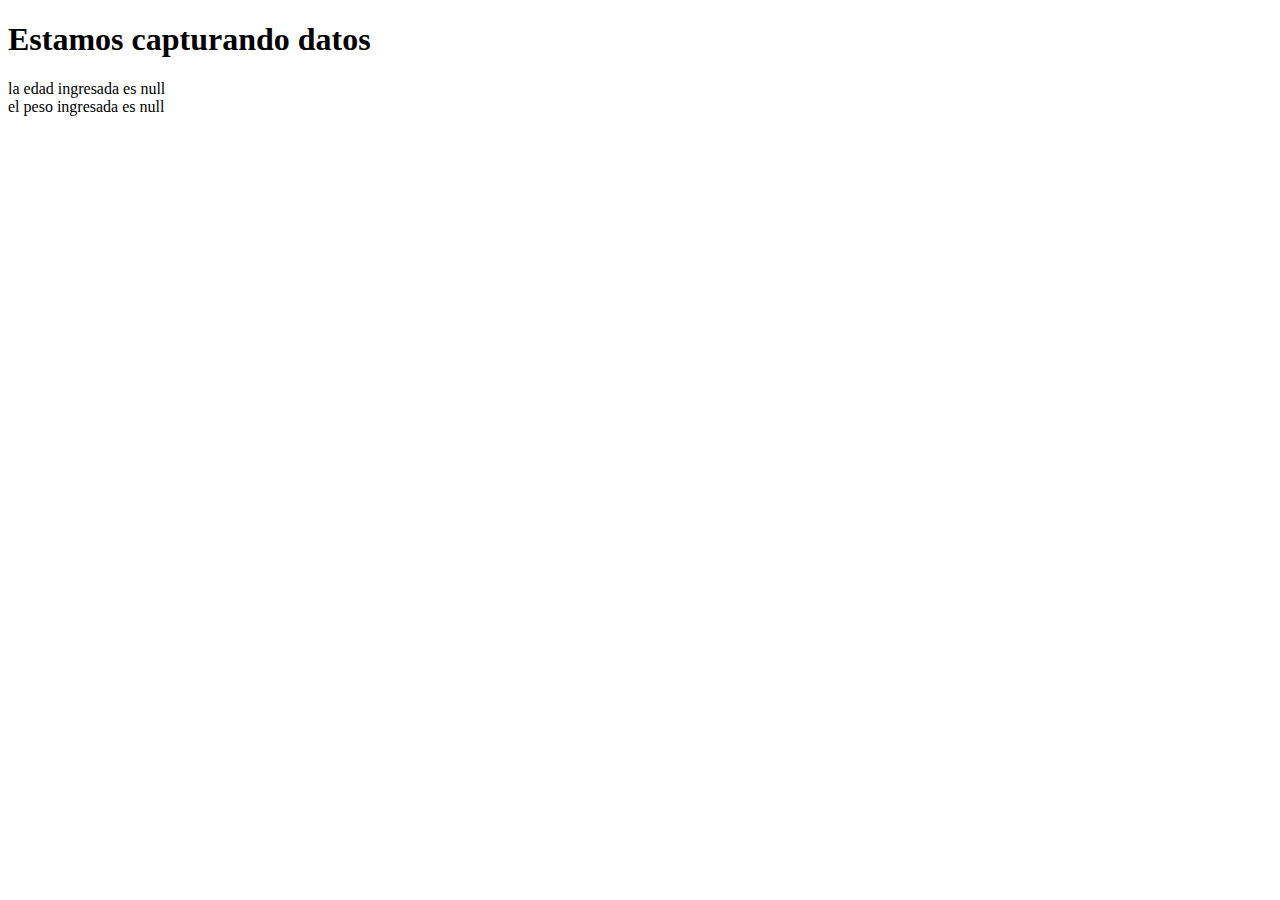
<file: ejemplo1.html>
<!DOCTYPE html>
<html lang="en">
<head>
    <meta charset="UTF-8">
    <meta name="viewport" content="width=device-width, initial-scale=1.0">
    <title>J</title>
</head>
<body>
    <h1>Estamos capturando datos</h1>
    <script src="./ejemplo1.js"></script>
</body>
</html>
</file>
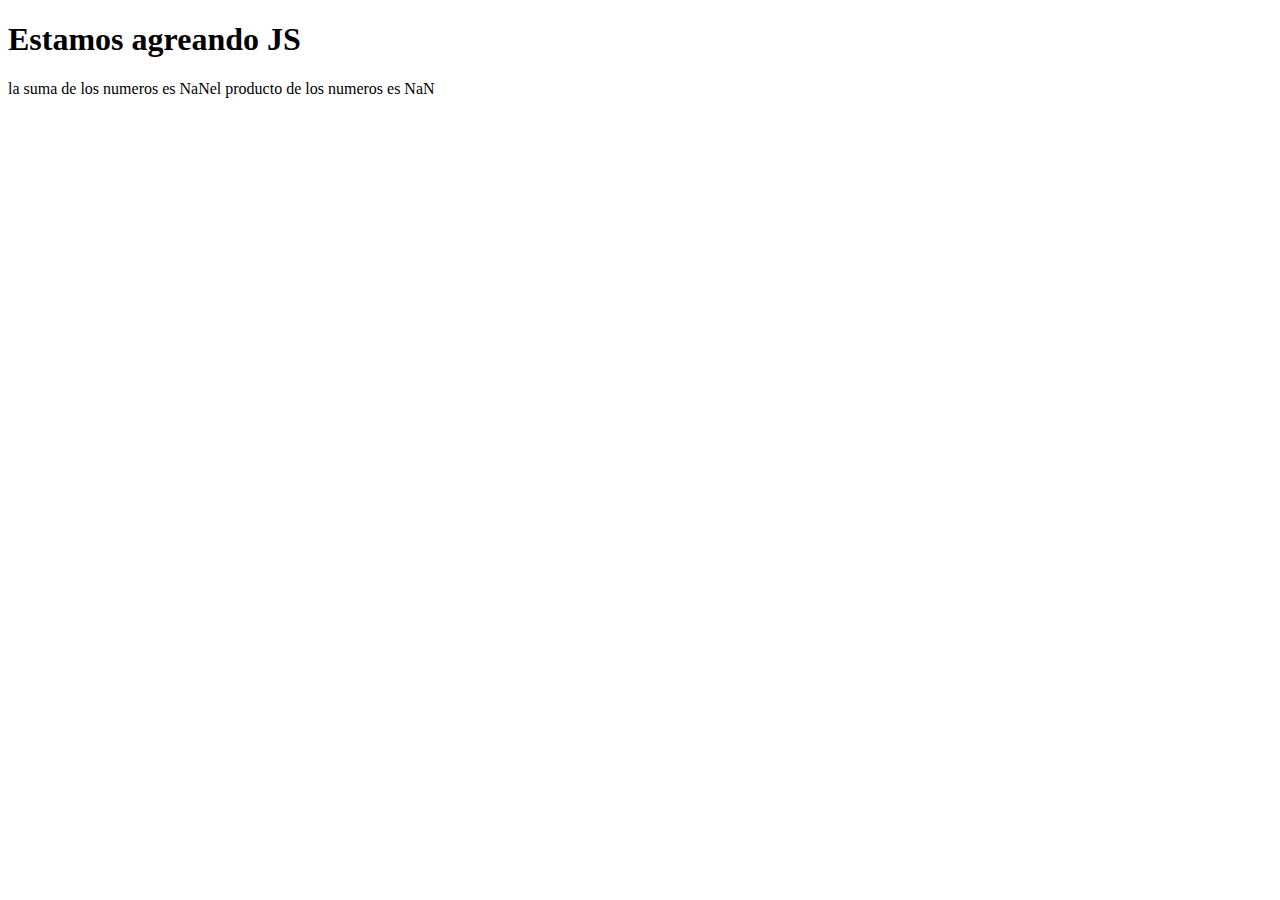
<file: ejemplo2.html>
<!DOCTYPE html>
<html lang="en">
<head>
    <meta charset="UTF-8">
    <meta name="viewport" content="width=device-width, initial-scale=1.0">
    <title>Operacion con variables</title>
</head>
<body>
<h1>Estamos agreando JS</h1>
    <script src="./ejemplo2.js">
    </script>
</body>
</html>
</file>
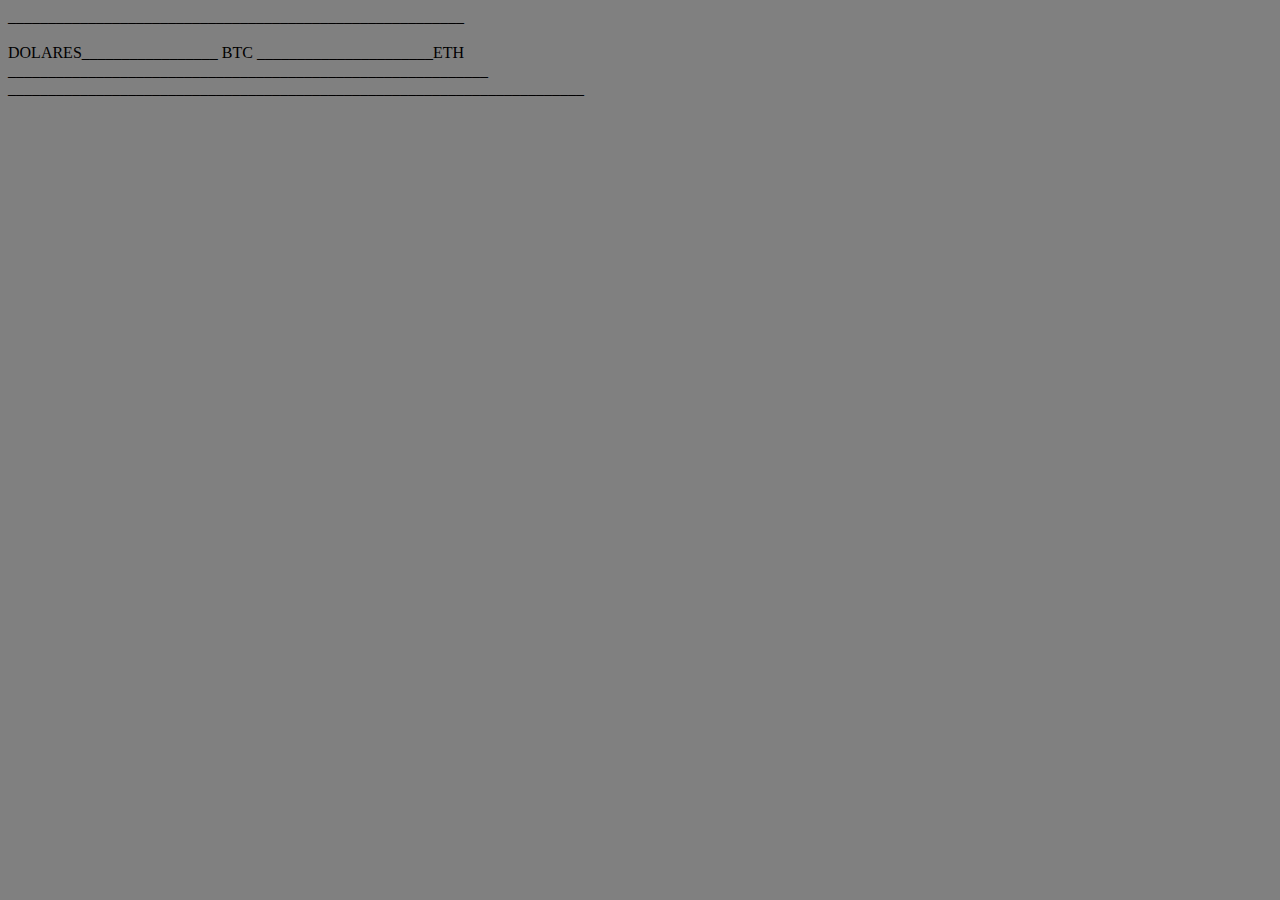
<file: EjemploPropu.html>
<!DOCTYPE html>
<html lang="en">
<head>
    <meta charset="UTF-8">
    <meta name="viewport" content="width=device-width, initial-scale=1.0">
    <title>Ejemplo Propuesto</title>
</head>
<body style="background-color: grey;">
   <script src="ejemplopro.js"></script> 
</body>
</html>
</file>
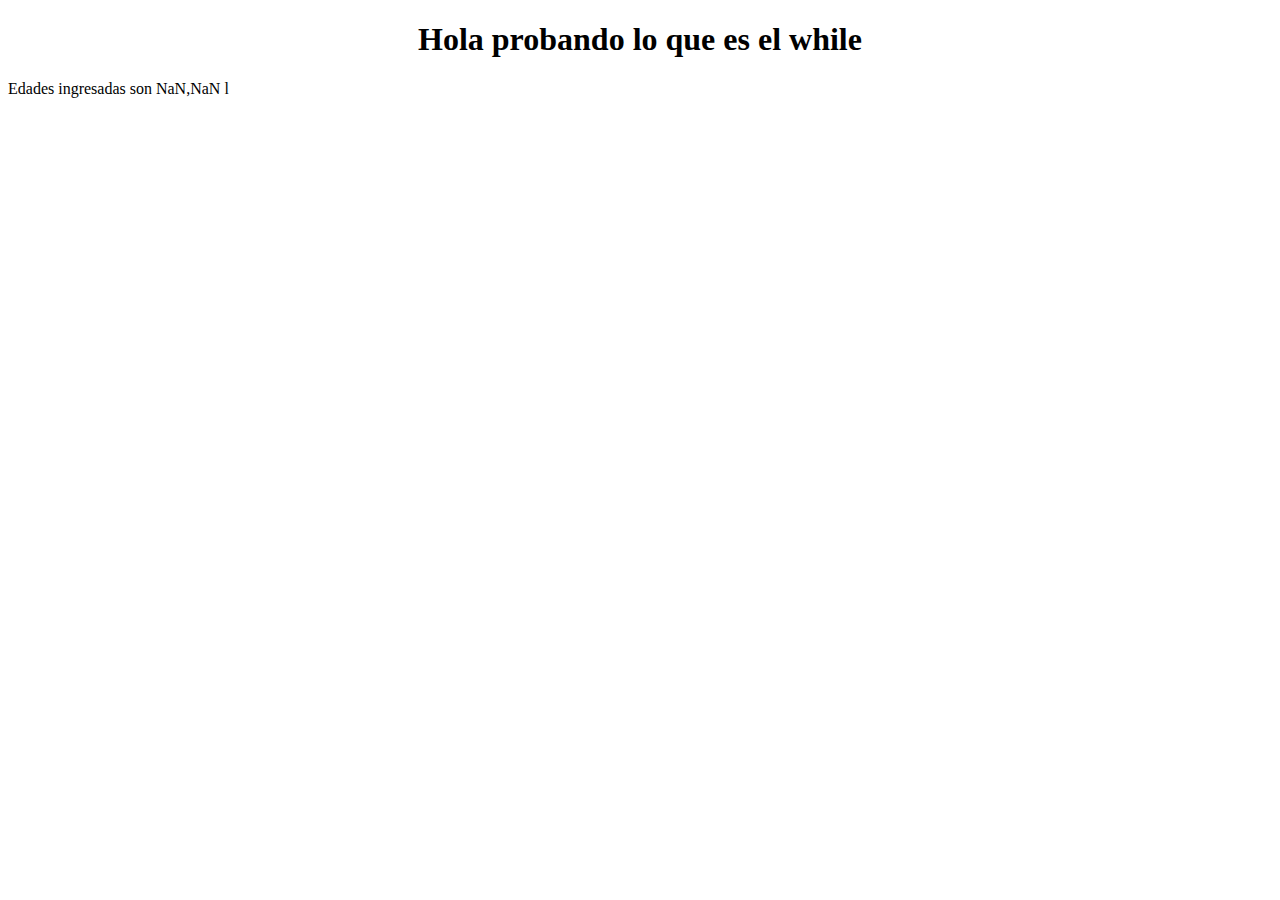
<file: ejercicio joel.html>
<!DOCTYPE html>
<html lang="en">
<head>
    <meta charset="UTF-8">
    <meta name="viewport" content="width=device-width, initial-scale=1.0">
    <title>Document</title>
</head>
<body>
    <h1><center>Hola probando lo que es el while</center></h1>
    <script>
        //pediremos que el usuario ingrese su edad, si es menor a 18 años, saldra un mensaje diciendo espera a crecer niño
        edad= new Array(2)//aqui guardaremos 3 edades
        x=0; //es el indice
        while(x<2)
    {
        edad[x]=parseFloat(prompt("Bienvenido a mamitas puebla\n Para entrar debes dime  tu edad")) //el usuario ingresa su edad
        if(edad[x]<18)
    {
        alert("Debes ser mayor de edad")
        continue;
    }
        x++; //incremento en 1, de 0 hasta llegar a 2
    }

    document.write("Edades ingresadas son "+edad) //aqui saldran las 3 edades ingresadas

    </script>
</body>
</html>l
</file>
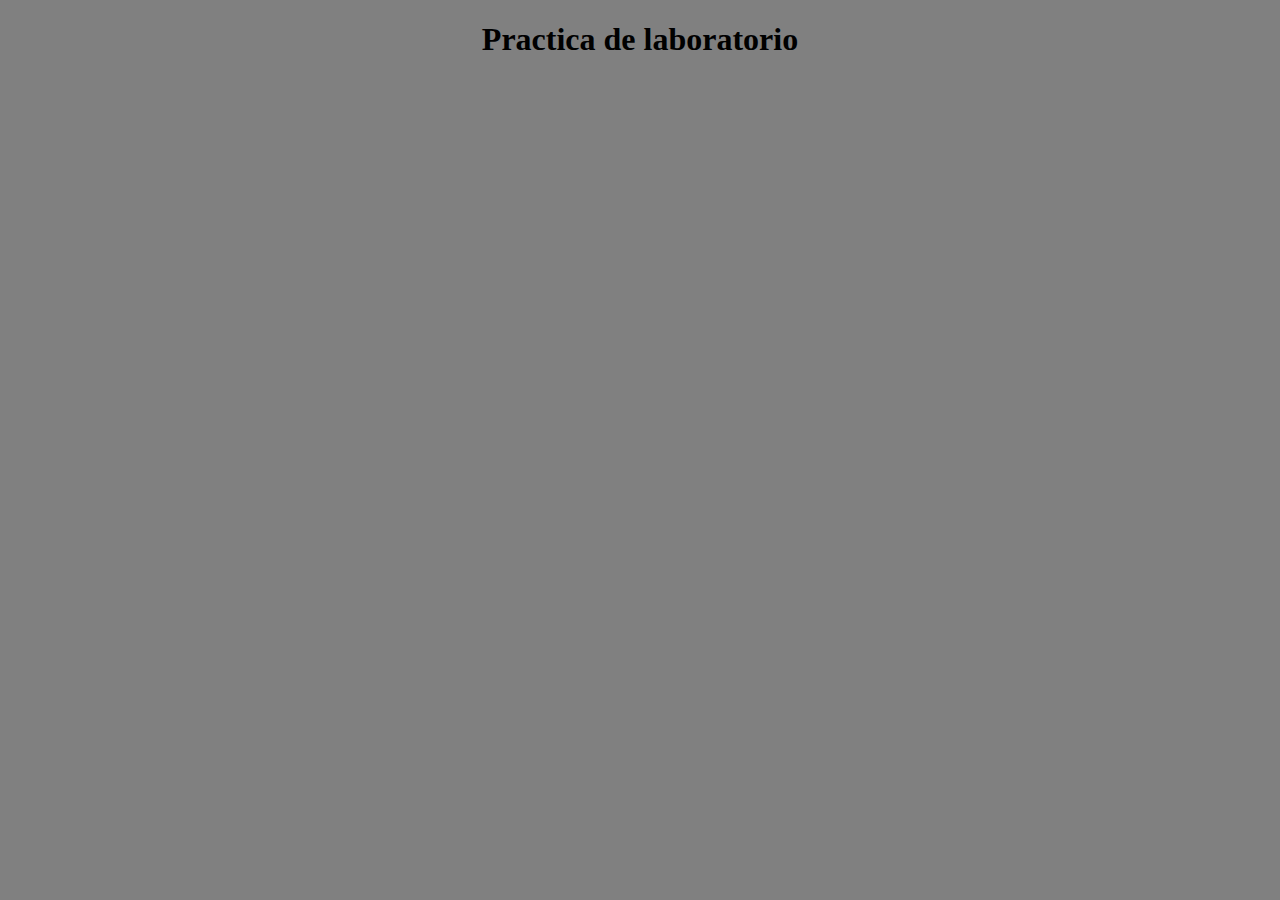
<file: Ejercicioive.html>
<!DOCTYPE html>
<html lang="en">
<head>
    <meta charset="UTF-8">
    <meta name="viewport" content="width=device-width, initial-scale=1.0">
    <title>Ejercicio2</title>
</head>
<body style="background-color: grey;;">
    <h1><center>Practica de laboratorio</center></h1>
    <script src="encuesta.js"></script>
</body>
</html>
</file>
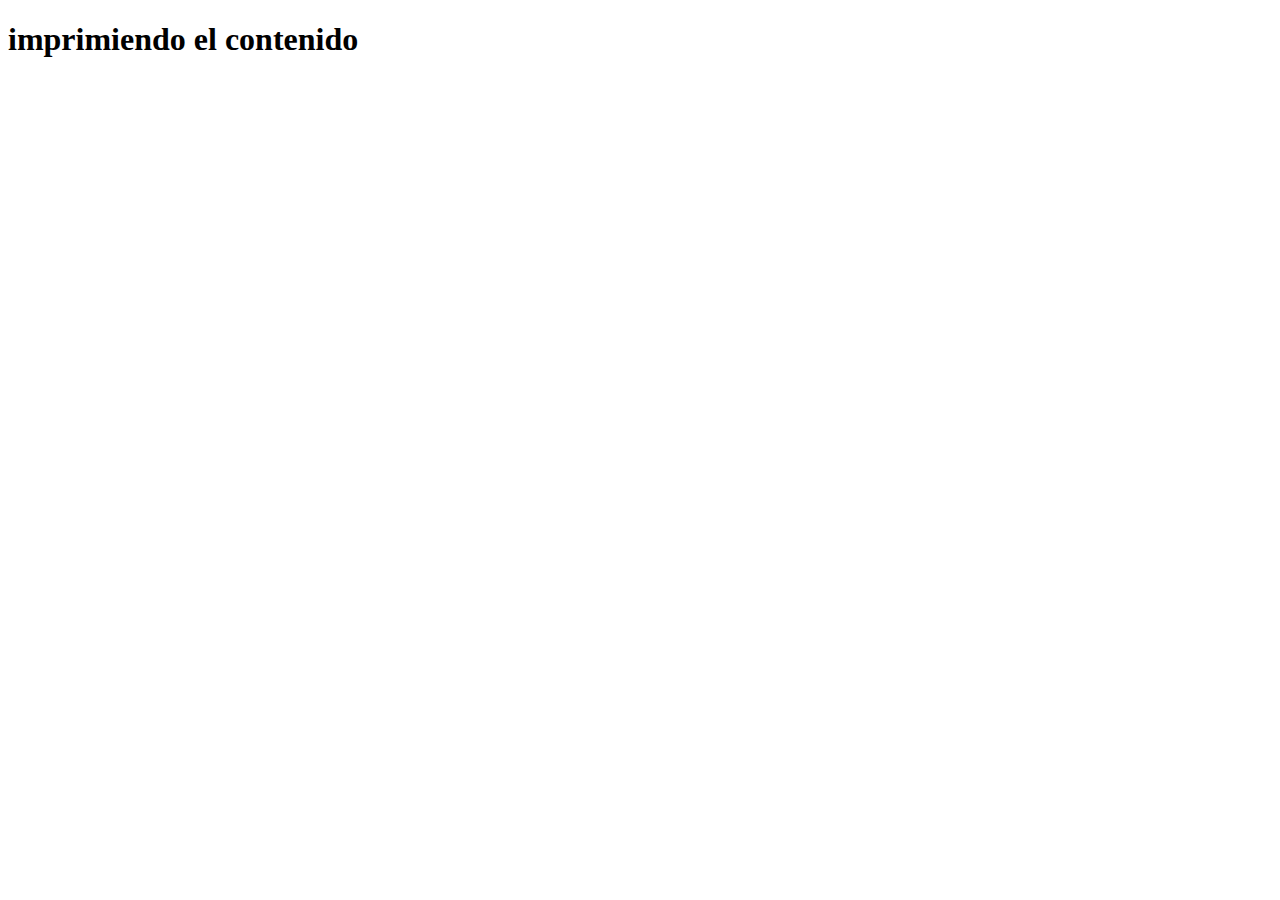
<file: forcito.html>
<!DOCTYPE html>
<html lang="en">
<head>
    <meta charset="UTF-8">
    <meta name="viewport" content="width=device-width, initial-scale=1.0">
    <title>Estructura repetitiva</title>
</head>
<body>
    <h1>imprimiendo  el contenido</h1>
    <script>
        var opcion;
    opcion=parseInt(prompt("                                          MENU DE OPCIONES   \n 1 PARA IMPRIMIR EL ARREGLO \n 2 PARA IMPRIMIR LA EDADD PROMEDIO \n 3 PARA IMPRIMIR EL CONTEO"));
    while(opcion<1 || opcion>3)
    {
        opcion=prompt("Ingrese correctamente   \n 1 PARA IMPRIMIR EL ARREGLO \n 2 PARA IMPRIMIR LA EDADD PROMEDIO \n 3 PARA IMPRIMIR EL CONTEO");
    }

    if(opcion==1)
    {
                var edades=[10,18,60,27];
                 document.write("Imprimiendo el contenido del arreglo <br>")
                 for (let index = 0; index < edades.length; index++) {
                 document.writeln(edades[index],"-");  
                 } 
                     
    }

    else if (opcion==2)
    {
        var edades=[10,18,60,27];
             var suma=0; promedio=0;
             document.write("Utilizando acumuladores <br>");
     
             for (let index = 0; index < edades.length; index++) {
            suma=suma+edades[index];
            } 

             promedio=suma/edades.length;
             document.write("la edad promedio es "+promedio); 
            
    }
    
    else if (opcion==3)
    {
        var edades=[10,18,60,27];
            var suma=0; promedio=0;
            var mayor=0; menor=0;
            document.write("Utilizando conteos <br>");
        for (let i= 0; i < edades.length; i++) {
            if(edades[i] >=18)
        {
            mayor++;
        }
        else
        {
            menor++;
        }
        } //fin for
        document.write("la cantidad de edades menores a 18 son ",menor,"<br>");
        document.write("la cantidad de edades mayores a 18 son ",mayor,"<br>");  
    }
    </script>
</body>
</html>
</file>
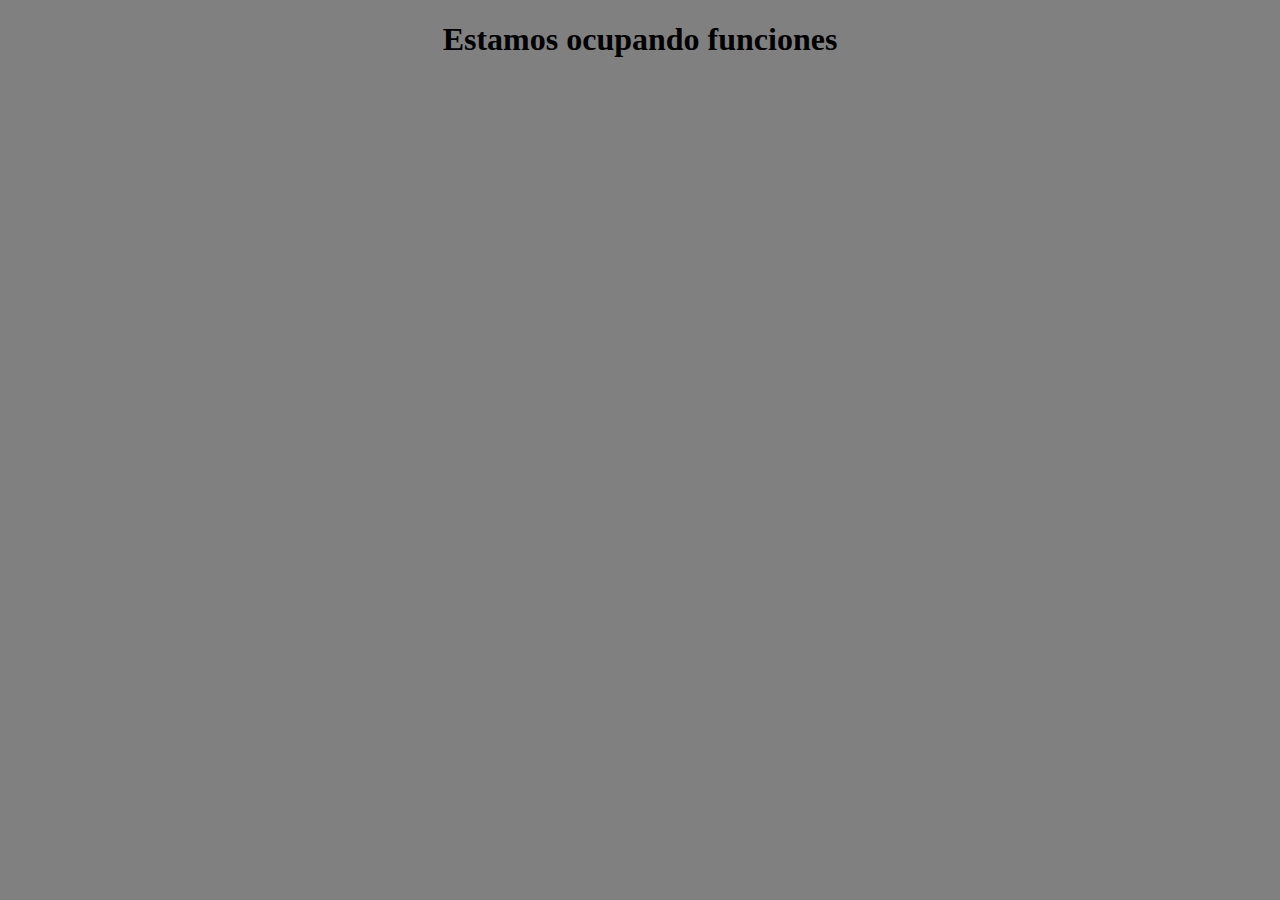
<file: funciones.html>
<!DOCTYPE html>
<html lang="en">
<head>
    <meta charset="UTF-8">
    <meta name="viewport" content="width=device-width, initial-scale=1.0">
    <script src="funciones.js"></script>
    <title>Funciones en JS</title>
</head>
<body style="background-color: grey;">
    <h1> <center> Estamos ocupando funciones </center> </h1>
    <script>
        var opc;
        opc=parseInt(prompt("Seleccione que desea visualizar "))
        switch(opc){
            case 1:
                {
                    document.write("imprimiendo los dias de la semana ","<br> <br>")
                    semana();     
                    break;
                }
            case 2:
                {
                    document.write("imprimiendo la frase 10 veces ","<br> <br>")
                    diez();
                    break;
                }
            case 3:
                {
                    document.write("imprimiendo numeros de manera ascendente ","<br> <br>")
                    serie1();  
                    break;
                }
            case 4:
            {
                document.write("imprimiendo los numeros de manera descendente","<br> <br>")
                serie();
                break;
            }
            
        }
    </script>
</body>
</html>
</file>
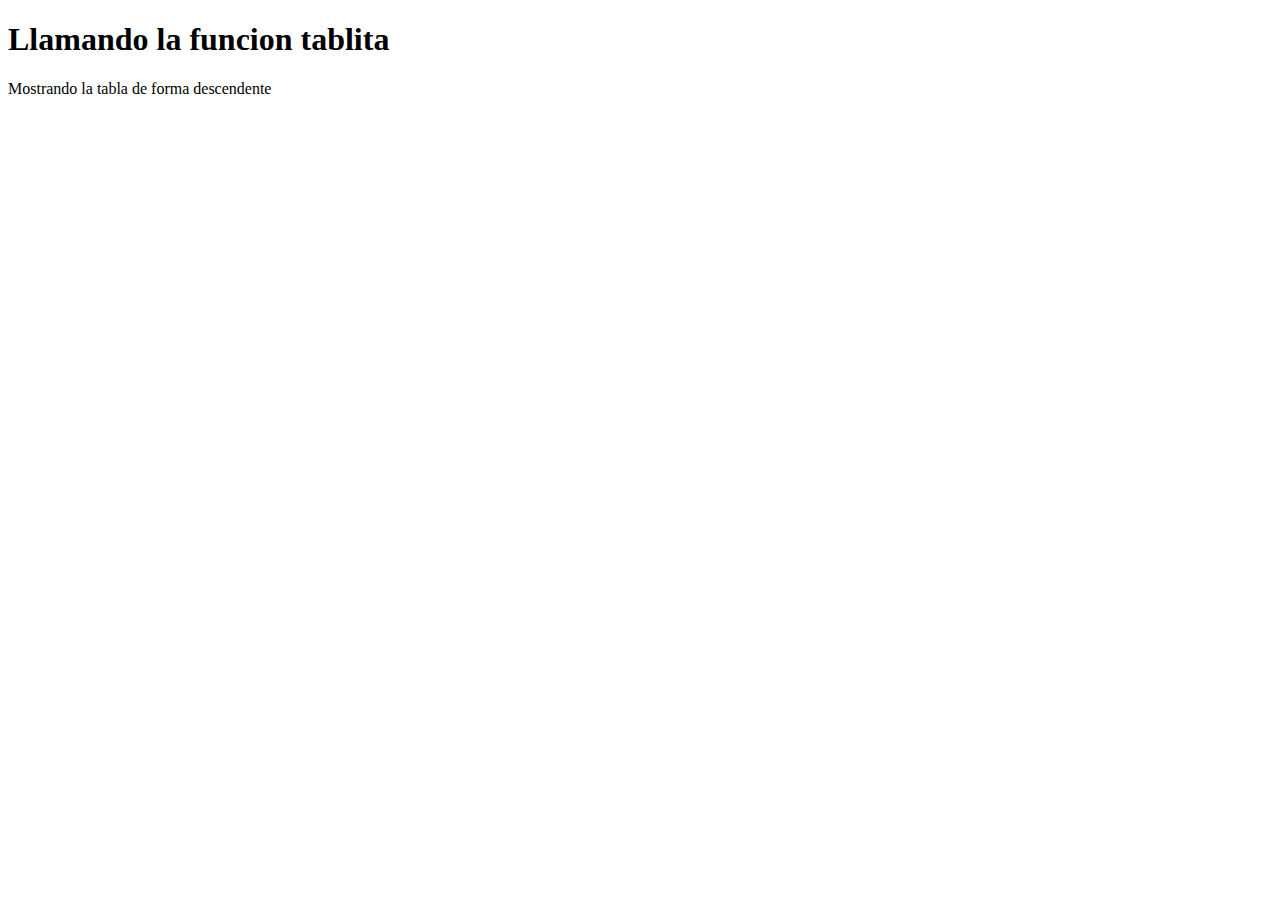
<file: funciones1.html>
<!DOCTYPE html>
<html lang="en">
<head>
    <meta charset="UTF-8">
    <meta name="viewport" content="width=device-width, initial-scale=1.0">
    <title>Funciones 1</title>
    <script src="funciones1.js"></script>
</head>
<body>
    <h1>Llamando la funcion tablita</h1>
    <script>
        tablita(inicio,fin);
    </script>
</body>
</html>
</file>
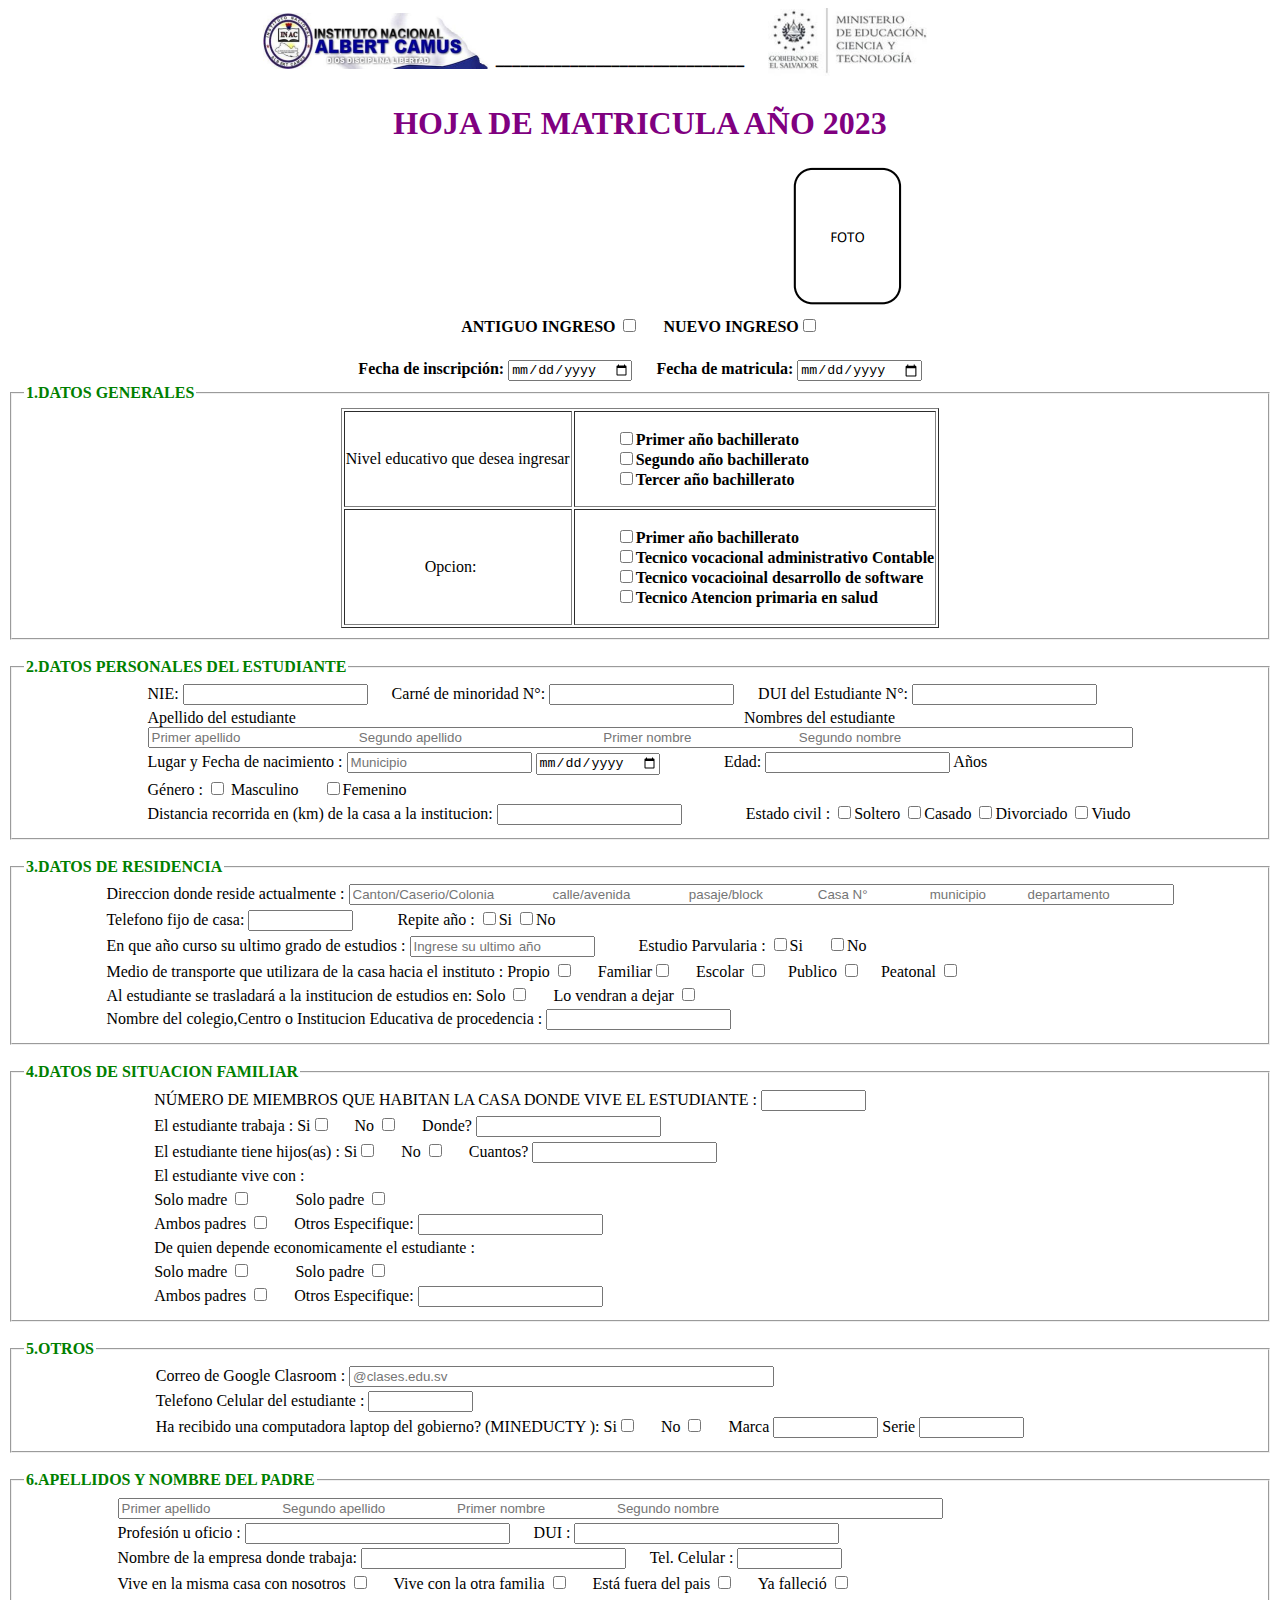
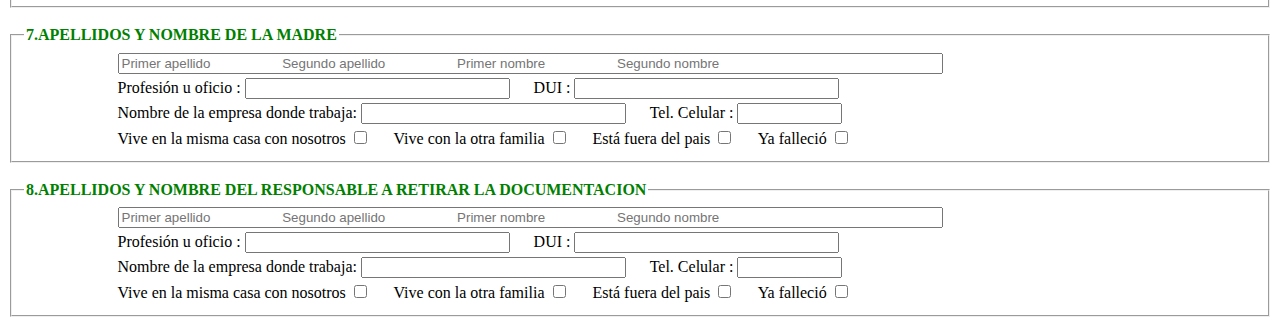
<file: matricula.html>
<!DOCTYPE html>
<html lang="en">
<head>
    <meta charset="UTF-8">
    <meta name="viewport" content="width=device-width, initial-scale=1.0">
    <link rel="stylesheet" href="matricula.css">
    <title>Hoja matricula</title>
</head>
<body>
     <div style="padding-left: 250px;">
        <img src="img/tr4.png" alt="">  
     </div>
    <center>
        <table border="0" class="table1">
          
            </tr>
            <tr>
                <h1>HOJA DE MATRICULA AÑO 2023</h1> &emsp;  <img src="img/fot.png" alt="" style="padding-left: 400px;">
            </tr>
            <tr>
                <td> <span><b>ANTIGUO INGRESO </b></span><input type="checkbox" value="Antiguo Ingreso"> &emsp;
                     <span><b>NUEVO INGRESO</b></span><input type="checkbox" value="Nuevo Ingreso"> </td>
            </tr>
        </table> <br>
        <table class="table2">
            <tr>
                <td>
                    <b>
                        <label>Fecha de inscripción:
                            <input type="date" placeholder="dd/mm/aa">  &emsp; Fecha de matricula:
                            <input type="date" placeholder="dd/mm/aa"> </label>
                    </b> 
                </td>
            </tr>
        </table>

    <form>
        <fieldset>
            <legend><b>1.DATOS GENERALES</b></legend>
             <table border="1">
                <tr>
                    <td> Nivel educativo que desea ingresar</td>
                    <td>
                    <ul>
                        <li style="display: block;"><input type="checkbox" value="Primer año"><span><b>Primer año bachillerato</b></span></li> 
                        <li style="display: block;"><input type="checkbox" value="Segundo año"><span><b>Segundo año bachillerato</b></span></li> 
                        <li style="display: block;"><input type="checkbox" value="Tercer año"><span><b>Tercer año bachillerato</b></span></li> 
                    </ul>
                    </td>
                </tr>
                <tr>
                    <td style="padding-left: 80px;">Opcion:</td>
                    <td>
                    <ul>
                        <li style="display: block;"><input type="checkbox" value="General"><span><b>Primer año bachillerato</b></span></li> 
                        <li style="display: block;"><input type="checkbox" value="Tecnico Vocacional Administrativo Contable"><span><b>Tecnico vocacional administrativo Contable</b></span></li> 
                        <li style="display: block;"><input type="checkbox" value="Tecnico Vocacional Desarrollo de software"><span><b>Tecnico vocacioinal desarrollo de software</b></span></li> 
                        <li style="display: block;"><input type="checkbox" value="Tecnico Vocacional Atencion primaria Salud"><span><b>Tecnico Atencion primaria en salud</b></span></li> 
                    </ul>
                    </td>
                </tr>
             </table>
        </fieldset>
    </form>
     <br>

    <form>
    <fieldset>
        <legend><b>2.DATOS PERSONALES DEL ESTUDIANTE</b></legend>
        <Table style="padding-left: -100px;">
            <tr>
                <td>
                    <label>NIE: </label> <input type="text" placeholder=""> &emsp;  <label>Carné de minoridad N°: </label> <input type="text" placeholder="">
                &emsp;  <label>DUI del Estudiante  N°: </label> <input type="text" placeholder=""> <br>
                </td>
            </tr>
            <tr>
                <td>
                    <label>Apellido del estudiante        &emsp;   &emsp; &emsp; &emsp; &emsp; &emsp; &emsp; &emsp; &emsp; &emsp; &emsp; &emsp; &emsp; &emsp; &emsp; &emsp;
                        &emsp; &emsp;&emsp;&emsp;&emsp;&emsp;    &emsp;   Nombres del estudiante              </label> <br>
                    <input type="text" placeholder="Primer apellido    &emsp; &emsp; &emsp; &emsp;  &emsp;     Segundo apellido    &emsp; &emsp; &emsp; &emsp;  &emsp;  &emsp; &emsp; Primer nombre    &emsp; &emsp; &emsp;  &emsp; &emsp;  Segundo nombre" size="120px">
                </td>
            </tr>
            <tr>
                <td>
                    <label>Lugar y Fecha de nacimiento :</label> <input type="text" placeholder="Municipio"> <input type="date"> &emsp; &emsp; &emsp; <label>Edad: <input type="text" placeholder=""> Años</label>
                </td>
            </tr>
            <tr>
                <td><label>Género : <input type="checkbox" value="Masculino"> <span> Masculino</span> &emsp; <input type="checkbox" value="Femenino">Femenino </label></td>
            </tr>
            <tr>
                <td>
                    <label>Distancia recorrida en (km) de la casa a la institucion: <input type="tex" placeholder=""></label>  &emsp; &emsp; &emsp; <label>Estado civil :  <input type="checkbox" value="Soltero">Soltero  <input type="checkbox" value="Casado">Casado  <input type="checkbox" value="Divorciado">Divorciado <input type="checkbox" value="Viudo">Viudo</label>
                </td>
            </tr>
        </Table>
    </fieldset>
</form>
    <br>

    <form>
        <fieldset>
            <legend><b>3.DATOS  DE RESIDENCIA</b></legend>
            <table style="padding-left: 0px;">
                <tr>
                    <td><label>Direccion donde reside actualmente : <input type="text" placeholder="Canton/Caserio/Colonia  &emsp; &emsp; &emsp; calle/avenida  &emsp; &emsp; &emsp; pasaje/block &emsp; &emsp; &emsp; Casa N°   &emsp; &emsp; &emsp; municipio  &emsp; &emsp; departamento" size="100px" ></label> </td>
                </tr>
                <tr>
                    <td><label>Telefono fijo de casa:  <input type="text" size="10px"></label>  &emsp; &emsp;
                     <label>Repite año : <input type="checkbox" value="Si"><span>Si</span> <input type="checkbox" value="No"><span>No</span></label>
                    </tr></td>  
                <tr>
                    <td >
                        <label>En que año curso su ultimo grado de estudios : <input type="text" placeholder="Ingrese su ultimo año"> &emsp; &emsp;
                         Estudio Parvularia : <input type="checkbox" value="si"><span>Si</span> &emsp; <input type="checkbox" value="no"><span>No</span>
                        </label>
                    </td>
                </tr>
                <tr>
                    <td> 
                        <label>Medio de transporte que utilizara de la casa hacia el instituto : <span>Propio <input type="checkbox" value="Propio"></span> &emsp; <span>Familiar<input type="checkbox" value="Familiar"></span>
                            &emsp; <span>Escolar <input type="checkbox" value="Escolar"></span>&emsp;  <span>Publico <input type="checkbox" value="Publico"></span>&emsp;  <span>Peatonal <input type="checkbox" value="Peatonal"></span>
                        </label>
                    </td>
                </tr>
                <tr>
                    <td>
                        <label>Al estudiante se trasladará a la institucion de estudios en: <span>Solo <input type="checkbox" value="solo"></span> &emsp; <span>Lo vendran a dejar <input type="checkbox" value="dejar"></span></label>
                    </td>
                </tr>
                <tr>
                <td>
                    <label>Nombre del colegio,Centro o Institucion Educativa de procedencia :  <input type="text" placeholder=""></label>
                </td>
                </tr>
            </table>
        </fieldset>
    </form>
    <br>
    <form>
        <fieldset>
            <legend><b>4.DATOS DE SITUACION FAMILIAR</b></legend>
            <table style="padding-right: 260px;">
                <tr>
                    <td>
                        <label>NÚMERO DE MIEMBROS QUE HABITAN LA CASA DONDE VIVE EL ESTUDIANTE : <input type="text" placeholder="" size="10px"></label>
                    </td>
                </tr>
                <tr>
                    <td><label>El estudiante trabaja :   <span>Si</span><input type="checkbox"> &emsp; <span>No <input type="checkbox"></span> &emsp; Donde? <input type="text" placeholder=""></label></td>
                </tr>
                <tr>
                    <td><label>El estudiante tiene hijos(as) :   <span>Si</span><input type="checkbox"> &emsp; <span>No <input type="checkbox"></span> &emsp; Cuantos? <input type="text" placeholder=""></label></td>
                </tr>
                <tr>
                    <td>
                        <label>El estudiante vive con  : </label>
                    </td>
                </tr>
                <tr>
                    <td>
                        <span>Solo madre <input type="checkbox" value="madre"></span>  &emsp; &emsp; <span>Solo padre <input type="checkbox" value="Padre"></span>
                    </td>
                </tr>
                <tr>
                    <td>
                        <span>Ambos padres <input type="checkbox" value="madre"></span>  &emsp; <span>Otros Especifique: <input type="text" placeholder="""></span>
                    </td>
                </tr>
                <tr>
                    <td>
                        <label>De quien depende economicamente el estudiante  : </label>
                    </td>
                </tr>
                <tr>
                    <td>
                        <span>Solo madre <input type="checkbox" value="madre"></span>  &emsp; &emsp; <span>Solo padre <input type="checkbox" value="Padre"></span>
                    </td>
                </tr>
                <tr>
                    <td>
                        <span>Ambos padres <input type="checkbox" value="madre"></span>  &emsp; <span>Otros Especifique: <input type="text" placeholder="""></span>
                    </td>
                </tr>
            </table>
        </fieldset>
    </form>
    <br>
    <form>
        <fieldset>
            <legend><b>5.OTROS</b></legend>
            <table style="padding-right: 100px;">
                <tr>
                    <td><label>Correo de Google Clasroom : <input type="text" placeholder="@clases.edu.sv   " size="50px"></label></td>
                </tr>
                <tr>
                    <td><label>Telefono Celular del estudiante : <input type="text" placeholder="" size="10px"> </label></td>
                </tr>
                <tr>
                    <td><label>Ha recibido una computadora laptop del gobierno? (MINEDUCTY  ):   <span>Si</span><input type="checkbox"> &emsp; <span>No <input type="checkbox"></span> &emsp; Marca <input type="text" placeholder="" size="10px"></label> Serie <input type="text" placeholder="" size="10px"></label></td>
                </tr>
            </table>
        </fieldset>
    </form>
    <br>
    <form>
        <fieldset>
            <legend><b>6.APELLIDOS Y NOMBRE DEL PADRE</b></legend>
            <table style="padding-right: 220px;">
                <tr>
                    <td><input type="text" placeholder="Primer apellido &emsp; &emsp; &emsp; &emsp; Segundo apellido &emsp; &emsp; &emsp;  &emsp;Primer nombre &emsp; &emsp; &emsp; &emsp; Segundo nombre " size="100px"></td>
                </tr>
                <tr>
                    <td><label>Profesión u oficio : <input type="text" placeholder="" size="30px"></label> &emsp; DUI : <input type="text" placeholder="" size="30px"></td>
                </tr>
                <tr>
                    <td><label>Nombre de la empresa donde trabaja: <input type="text" placeholder="" size="30px"></label> &emsp; Tel. Celular : <input type="text" placeholder="" size="10px"></td>
                </tr>
                <tr>
                    <td><label>Vive en la misma casa con nosotros <input type="checkbox"  id="1"> &emsp; Vive con la otra familia <input type="checkbox"  id="2">
                    &emsp; Está fuera del pais <input type="checkbox"  id="3"> &emsp; Ya falleció <input type="checkbox"  id="4">
                    </label></td>
                </tr>
            </table>
        </fieldset>
    </form>
    <br>
    <form>
        <fieldset>
            <legend><b>7.APELLIDOS Y NOMBRE DE LA MADRE</b></legend>
            <table style="padding-right: 220px;">
                <tr>
                    <td><input type="text" placeholder="Primer apellido &emsp; &emsp; &emsp; &emsp; Segundo apellido &emsp; &emsp; &emsp;  &emsp;Primer nombre &emsp; &emsp; &emsp; &emsp; Segundo nombre " size="100px"></td>
                </tr>
                <tr>
                    <td><label>Profesión u oficio : <input type="text" placeholder="" size="30px"></label> &emsp; DUI : <input type="text" placeholder="" size="30px"></td>
                </tr>
                <tr>
                    <td><label>Nombre de la empresa donde trabaja: <input type="text" placeholder="" size="30px"></label> &emsp; Tel. Celular : <input type="text" placeholder="" size="10px"></td>
                </tr>
                <tr>
                    <td><label>Vive en la misma casa con nosotros <input type="checkbox"  id="1"> &emsp; Vive con la otra familia <input type="checkbox"  id="2">
                    &emsp; Está fuera del pais <input type="checkbox"  id="3"> &emsp; Ya falleció <input type="checkbox"  id="4">
                    </label></td>
                </tr>
            </table>
        </fieldset>
    </form>
    <br>
    <form>
        <fieldset>
            <legend><b>8.APELLIDOS Y NOMBRE DEL RESPONSABLE A RETIRAR LA DOCUMENTACION</b></legend>
            <table style="padding-right: 220px;">
                <tr>
                    <td><input type="text" placeholder="Primer apellido &emsp; &emsp; &emsp; &emsp; Segundo apellido &emsp; &emsp; &emsp;  &emsp;Primer nombre &emsp; &emsp; &emsp; &emsp; Segundo nombre " size="100px"></td>
                </tr>
                <tr>
                    <td><label>Profesión u oficio : <input type="text" placeholder="" size="30px"></label> &emsp; DUI : <input type="text" placeholder="" size="30px"></td>
                </tr>
                <tr>
                    <td><label>Nombre de la empresa donde trabaja: <input type="text" placeholder="" size="30px"></label> &emsp; Tel. Celular : <input type="text" placeholder="" size="10px"></td>
                </tr>
                <tr>
                    <td><label>Vive en la misma casa con nosotros <input type="checkbox"  id="1"> &emsp; Vive con la otra familia <input type="checkbox"  id="2">
                    &emsp; Está fuera del pais <input type="checkbox"  id="3"> &emsp; Ya falleció <input type="checkbox"  id="4">
                    </label></td>
                </tr>
            </table>
        </fieldset>
    </form>
    </center>
</body>
</html>
</file>
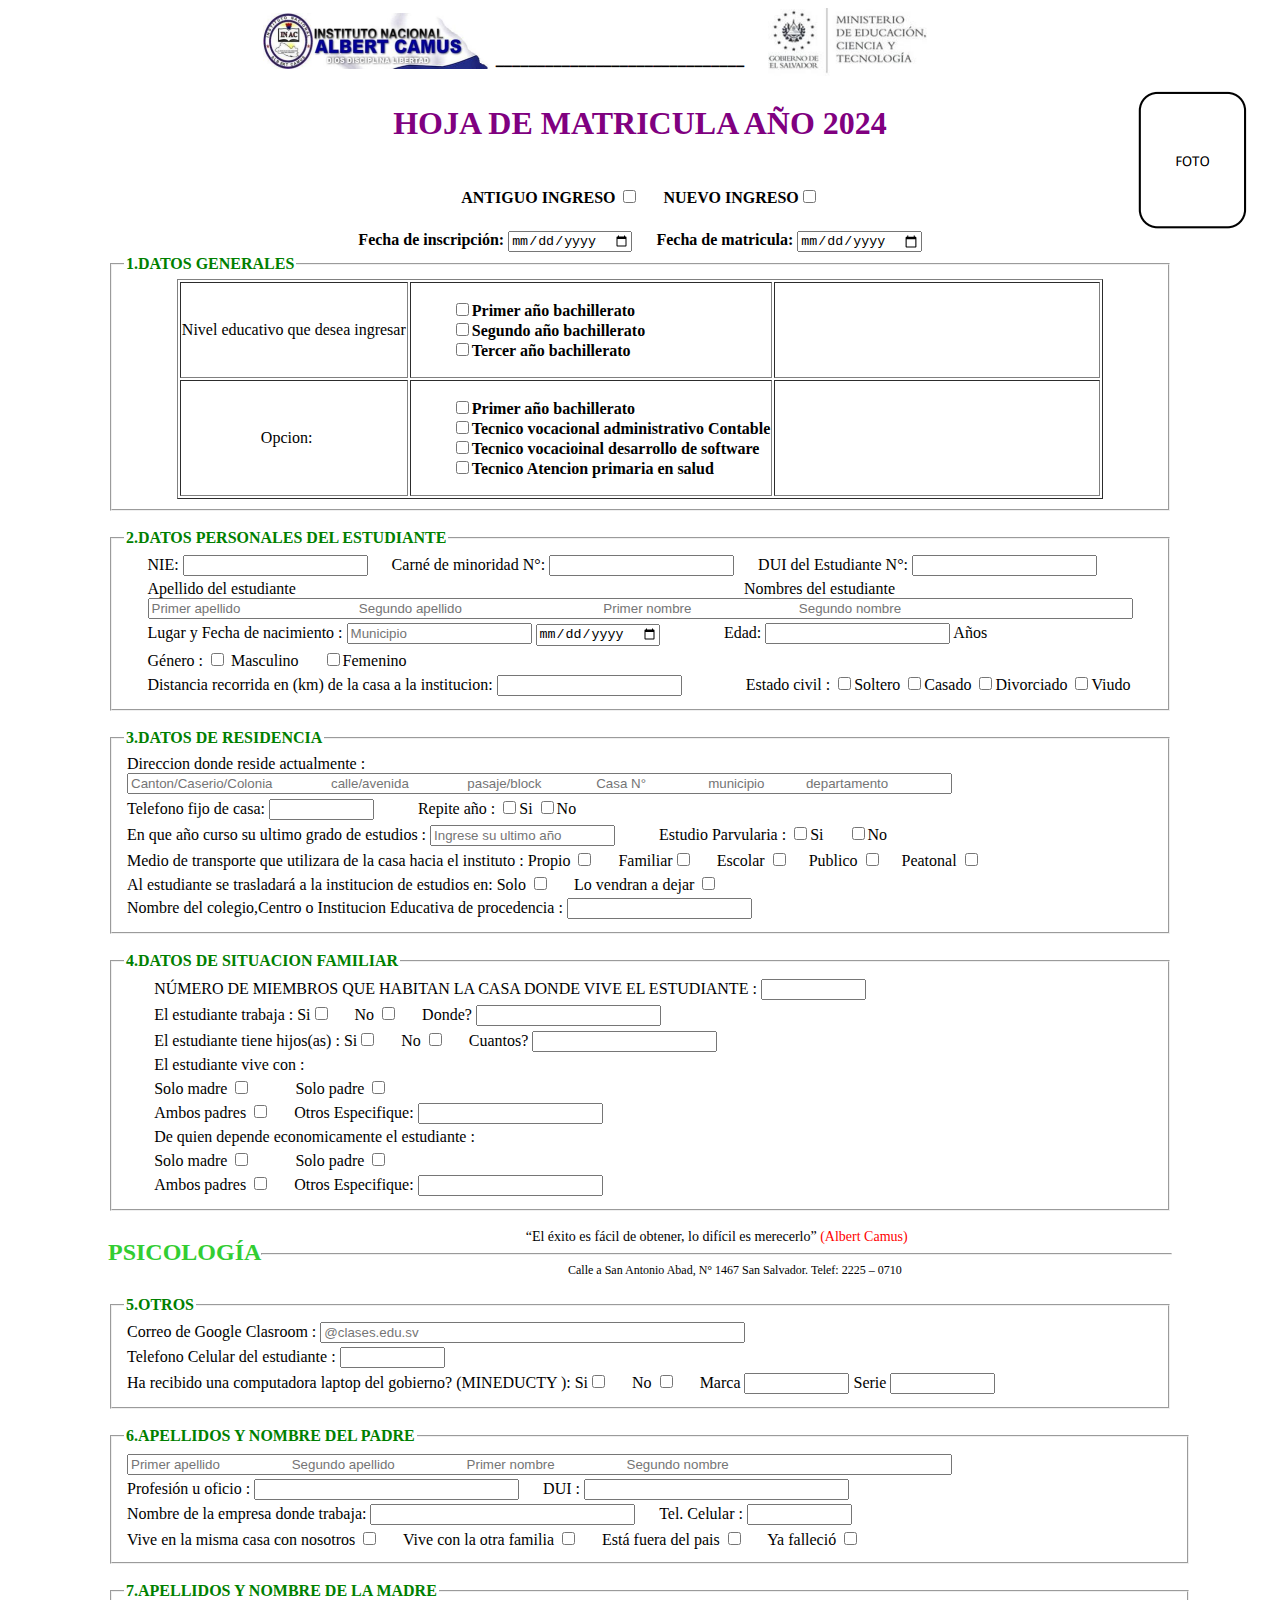
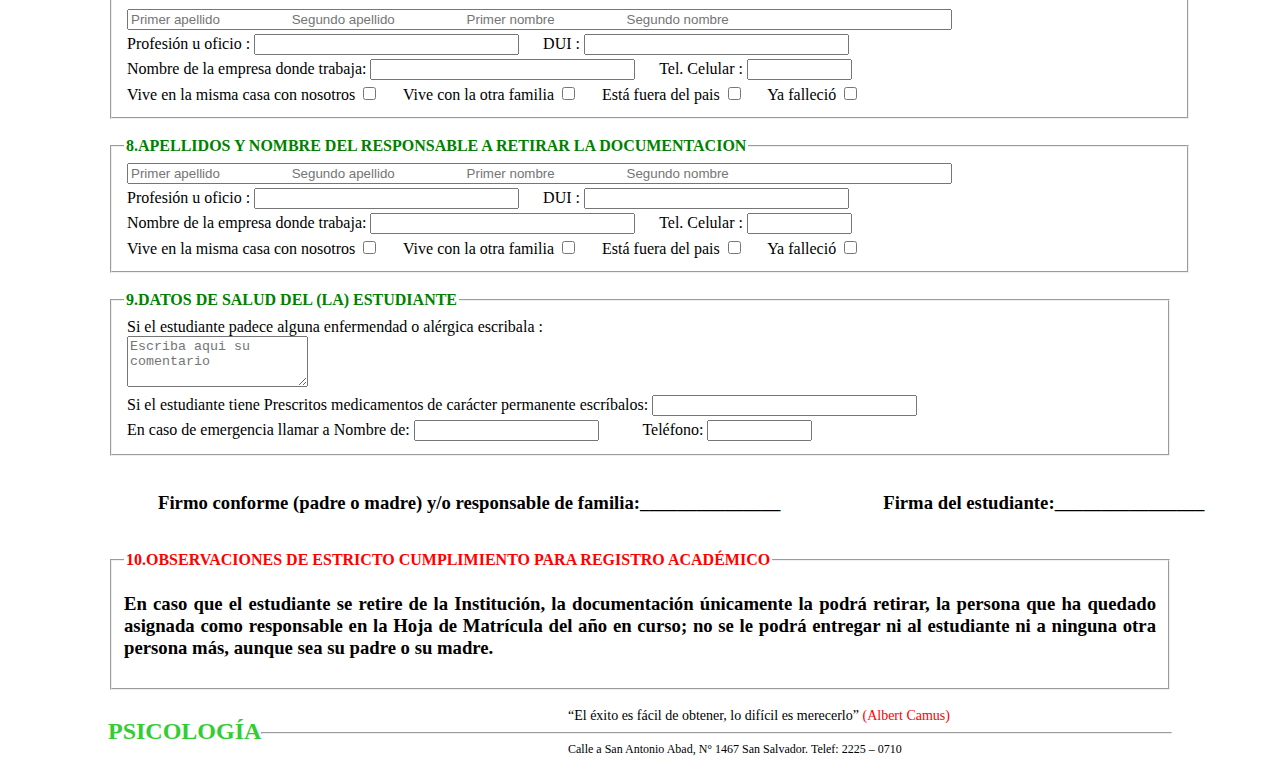
<file: matricula2.html>
<!DOCTYPE html>
<html lang="en">
<head>
    <meta charset="UTF-8">
    <meta name="viewport" content="width=device-width, initial-scale=1.0">
    <link rel="stylesheet" href="matricula.css">
    <link rel="icon" href="img/icon.ico">
    <title>Hoja matricula</title>
</head>
<body>
     <div style="padding-left: 250px;">
        <img src="img/tr4.png" alt="">   <img src="img/fot.png" alt="" style="position: absolute; padding-left: 200px; padding-top: 80px;" >
    
     </div>
    <center>
        <table border="0" class="table1">
          
            </tr>
            <tr>
                <h1>HOJA DE MATRICULA AÑO 2024</h1> &emsp;
            <tr>
                <td> <span><b>ANTIGUO INGRESO </b></span><input type="checkbox" value="Antiguo Ingreso"> &emsp;
                     <span><b>NUEVO INGRESO</b></span><input type="checkbox" value="Nuevo Ingreso"> </td>
            </tr>
        </table> <br>
        <table class="table2">
            <tr>
                <td>
                    <b>
                        <label>Fecha de inscripción:
                            <input type="date" placeholder="dd/mm/aa">  &emsp; Fecha de matricula:
                            <input type="date" placeholder="dd/mm/aa"> </label>
                    </b> 
                </td>
            </tr>
        </table>

    <form style="padding-left: 100px; padding-right: 100px;">
        <fieldset>
            <legend><b>1.DATOS GENERALES</b></legend>
             <table border="1">
                <tr>
                    <td> Nivel educativo que desea ingresar</td>
                    <td>
                    <ul>
                        <li style="display: block;"><input type="checkbox" value="Primer año"><span><b>Primer año bachillerato</b></span></li> 
                        <li style="display: block;"><input type="checkbox" value="Segundo año"><span><b>Segundo año bachillerato</b></span></li> 
                        <li style="display: block;"><input type="checkbox" value="Tercer año"><span><b>Tercer año bachillerato</b></span></li> 
                    </ul>
                    </td>
                    <td><b style="color: white;">HOIHASIHDAJSDHAKSDHASJKHDJKAHS</b></td>
                </tr>
                <tr>
                    <td style="padding-left: 80px;">Opcion:</td>
                    <td>
                    <ul>
                        <li style="display: block;"><input type="checkbox" value="General"><span><b>Primer año bachillerato</b></span></li> 
                        <li style="display: block;"><input type="checkbox" value="Tecnico Vocacional Administrativo Contable"><span><b>Tecnico vocacional administrativo Contable</b></span></li> 
                        <li style="display: block;"><input type="checkbox" value="Tecnico Vocacional Desarrollo de software"><span><b>Tecnico vocacioinal desarrollo de software</b></span></li> 
                        <li style="display: block;"><input type="checkbox" value="Tecnico Vocacional Atencion primaria Salud"><span><b>Tecnico Atencion primaria en salud</b></span></li> 
                    </ul>
                    </td>
                    <td><b style="color: white;">HOIHASIHDAJSDHAKSDHASJKHDJKAHS</b></td>
                </tr>
             </table>
        </fieldset>
    </form>
     <br>

    <form  style="padding-left: 100px; padding-right: 100px;">
    <fieldset>
        <legend><b>2.DATOS PERSONALES DEL ESTUDIANTE</b></legend>
        <Table style="padding-left: -100px;">
            <tr>
                <td>
                    <label>NIE: </label> <input type="text" placeholder=""> &emsp;  <label>Carné de minoridad N°: </label> <input type="text" placeholder="">
                &emsp;  <label>DUI del Estudiante  N°: </label> <input type="text" placeholder=""> <br>
                </td>
            </tr>
            <tr>
                <td>
                    <label>Apellido del estudiante        &emsp;   &emsp; &emsp; &emsp; &emsp; &emsp; &emsp; &emsp; &emsp; &emsp; &emsp; &emsp; &emsp; &emsp; &emsp; &emsp;
                        &emsp; &emsp;&emsp;&emsp;&emsp;&emsp;    &emsp;   Nombres del estudiante              </label> <br>
                    <input type="text" placeholder="Primer apellido    &emsp; &emsp; &emsp; &emsp;  &emsp;     Segundo apellido    &emsp; &emsp; &emsp; &emsp;  &emsp;  &emsp; &emsp; Primer nombre    &emsp; &emsp; &emsp;  &emsp; &emsp;  Segundo nombre" size="120px">
                </td>
            </tr>
            <tr>
                <td>
                    <label>Lugar y Fecha de nacimiento :</label> <input type="text" placeholder="Municipio"> <input type="date"> &emsp; &emsp; &emsp; <label>Edad: <input type="text" placeholder=""> Años</label>
                </td>
            </tr>
            <tr>
                <td><label>Género : <input type="checkbox" value="Masculino"> <span> Masculino</span> &emsp; <input type="checkbox" value="Femenino">Femenino </label></td>
            </tr>
            <tr>
                <td>
                    <label>Distancia recorrida en (km) de la casa a la institucion: <input type="tex" placeholder=""></label>  &emsp; &emsp; &emsp; <label>Estado civil :  <input type="checkbox" value="Soltero">Soltero  <input type="checkbox" value="Casado">Casado  <input type="checkbox" value="Divorciado">Divorciado <input type="checkbox" value="Viudo">Viudo</label>
                </td>
            </tr>
        </Table>
    </fieldset>
</form>
    <br>

    <form style="padding-left: 100px; padding-right: 100px;">
        <fieldset>
            <legend><b>3.DATOS  DE RESIDENCIA</b></legend>
            <table style="padding-left: 0px;">
                <tr>
                    <td><label>Direccion donde reside actualmente : <input type="text" placeholder="Canton/Caserio/Colonia  &emsp; &emsp; &emsp; calle/avenida  &emsp; &emsp; &emsp; pasaje/block &emsp; &emsp; &emsp; Casa N°   &emsp; &emsp; &emsp; municipio  &emsp; &emsp; departamento" size="100px" ></label> </td>
                </tr>
                <tr>
                    <td><label>Telefono fijo de casa:  <input type="text" size="10px"></label>  &emsp; &emsp;
                     <label>Repite año : <input type="checkbox" value="Si"><span>Si</span> <input type="checkbox" value="No"><span>No</span></label>
                    </tr></td>  
                <tr>
                    <td >
                        <label>En que año curso su ultimo grado de estudios : <input type="text" placeholder="Ingrese su ultimo año"> &emsp; &emsp;
                         Estudio Parvularia : <input type="checkbox" value="si"><span>Si</span> &emsp; <input type="checkbox" value="no"><span>No</span>
                        </label>
                    </td>
                </tr>
                <tr>
                    <td> 
                        <label>Medio de transporte que utilizara de la casa hacia el instituto : <span>Propio <input type="checkbox" value="Propio"></span> &emsp; <span>Familiar<input type="checkbox" value="Familiar"></span>
                            &emsp; <span>Escolar <input type="checkbox" value="Escolar"></span>&emsp;  <span>Publico <input type="checkbox" value="Publico"></span>&emsp;  <span>Peatonal <input type="checkbox" value="Peatonal"></span>
                        </label>
                    </td>
                </tr>
                <tr>
                    <td>
                        <label>Al estudiante se trasladará a la institucion de estudios en: <span>Solo <input type="checkbox" value="solo"></span> &emsp; <span>Lo vendran a dejar <input type="checkbox" value="dejar"></span></label>
                    </td>
                </tr>
                <tr>
                <td>
                    <label>Nombre del colegio,Centro o Institucion Educativa de procedencia :  <input type="text" placeholder=""></label>
                </td>
                </tr>
            </table>
        </fieldset>
    </form>
    <br>
    <form style="padding-left: 100px; padding-right: 100px;">
        <fieldset>
            <legend><b>4.DATOS DE SITUACION FAMILIAR</b></legend>
            <table style="padding-right: 260px;">
                <tr>
                    <td>
                        <label>NÚMERO DE MIEMBROS QUE HABITAN LA CASA DONDE VIVE EL ESTUDIANTE : <input type="text" placeholder="" size="10px"></label>
                    </td>
                </tr>
                <tr>
                    <td><label>El estudiante trabaja :   <span>Si</span><input type="checkbox"> &emsp; <span>No <input type="checkbox"></span> &emsp; Donde? <input type="text" placeholder=""></label></td>
                </tr>
                <tr>
                    <td><label>El estudiante tiene hijos(as) :   <span>Si</span><input type="checkbox"> &emsp; <span>No <input type="checkbox"></span> &emsp; Cuantos? <input type="text" placeholder=""></label></td>
                </tr>
                <tr>
                    <td>
                        <label>El estudiante vive con  : </label>
                    </td>
                </tr>
                <tr>
                    <td>
                        <span>Solo madre <input type="checkbox" value="madre"></span>  &emsp; &emsp; <span>Solo padre <input type="checkbox" value="Padre"></span>
                    </td>
                </tr>
                <tr>
                    <td>
                        <span>Ambos padres <input type="checkbox" value="madre"></span>  &emsp; <span>Otros Especifique: <input type="text" placeholder="""></span>
                    </td>
                </tr>
                <tr>
                    <td>
                        <label>De quien depende economicamente el estudiante  : </label>
                    </td>
                </tr>
                <tr>
                    <td>
                        <span>Solo madre <input type="checkbox" value="madre"></span>  &emsp; &emsp; <span>Solo padre <input type="checkbox" value="Padre"></span>
                    </td>
                </tr>
                <tr>
                    <td>
                        <span>Ambos padres <input type="checkbox" value="madre"></span>  &emsp; <span>Otros Especifique: <input type="text" placeholder="""></span>
                    </td>
                </tr>
            </table>
        </fieldset>
    </form>
    <br>

    <div style="padding-left: 100px; padding-right: 100px;">
        <div class="title" style="padding-top: 10px; border: 1;">PSICOLOGÍA</div>
        <div class="quote">
            “El éxito es fácil de obtener, lo difícil es merecerlo” <span class="quote-author">(Albert Camus)</span>
        </div>
        <hr style="color: black;">
        <div class="address" style="padding-left: 460px;">
         Calle a San Antonio Abad, N° 1467 San Salvador. Telef: 2225 – 0710
        </div>
    </center>
    <br>


    <form style="padding-left: 100px; padding-right: 100px;">
        <fieldset>
            <legend><b>5.OTROS</b></legend>
            <table style="padding-right: 100px;">
                <tr>
                    <td><label>Correo de Google Clasroom : <input type="text" placeholder="@clases.edu.sv   " size="50px"></label></td>
                </tr>
                <tr>
                    <td><label>Telefono Celular del estudiante : <input type="text" placeholder="" size="10px"> </label></td>
                </tr>
                <tr>
                    <td><label>Ha recibido una computadora laptop del gobierno? (MINEDUCTY  ):   <span>Si</span><input type="checkbox"> &emsp; <span>No <input type="checkbox"></span> &emsp; Marca <input type="text" placeholder="" size="10px"></label> Serie <input type="text" placeholder="" size="10px"></label></td>
                </tr>
            </table>
        </fieldset>
    </form>
    <br>
    <form style="padding-left: 100px; padding-right: 100px;">
        <fieldset>
            <legend><b>6.APELLIDOS Y NOMBRE DEL PADRE</b></legend>
            <table style="padding-right: 220px;">
                <tr>
                    <td><input type="text" placeholder="Primer apellido &emsp; &emsp; &emsp; &emsp; Segundo apellido &emsp; &emsp; &emsp;  &emsp;Primer nombre &emsp; &emsp; &emsp; &emsp; Segundo nombre " size="100px"></td>
                </tr>
                <tr>
                    <td><label>Profesión u oficio : <input type="text" placeholder="" size="30px"></label> &emsp; DUI : <input type="text" placeholder="" size="30px"></td>
                </tr>
                <tr>
                    <td><label>Nombre de la empresa donde trabaja: <input type="text" placeholder="" size="30px"></label> &emsp; Tel. Celular : <input type="text" placeholder="" size="10px"></td>
                </tr>
                <tr>
                    <td><label>Vive en la misma casa con nosotros <input type="checkbox"  id="1"> &emsp; Vive con la otra familia <input type="checkbox"  id="2">
                    &emsp; Está fuera del pais <input type="checkbox"  id="3"> &emsp; Ya falleció <input type="checkbox"  id="4">
                    </label></td>
                </tr>
            </table>
        </fieldset>
    </form>
    <br>
    <form style="padding-left: 100px; padding-right: 100px;">
        <fieldset>
            <legend><b>7.APELLIDOS Y NOMBRE DE LA MADRE</b></legend>
            <table style="padding-right: 220px;">
                <tr>
                    <td><input type="text" placeholder="Primer apellido &emsp; &emsp; &emsp; &emsp; Segundo apellido &emsp; &emsp; &emsp;  &emsp;Primer nombre &emsp; &emsp; &emsp; &emsp; Segundo nombre " size="100px"></td>
                </tr>
                <tr>
                    <td><label>Profesión u oficio : <input type="text" placeholder="" size="30px"></label> &emsp; DUI : <input type="text" placeholder="" size="30px"></td>
                </tr>
                <tr>
                    <td><label>Nombre de la empresa donde trabaja: <input type="text" placeholder="" size="30px"></label> &emsp; Tel. Celular : <input type="text" placeholder="" size="10px"></td>
                </tr>
                <tr>
                    <td><label>Vive en la misma casa con nosotros <input type="checkbox"  id="1"> &emsp; Vive con la otra familia <input type="checkbox"  id="2">
                    &emsp; Está fuera del pais <input type="checkbox"  id="3"> &emsp; Ya falleció <input type="checkbox"  id="4">
                    </label></td>
                </tr>
            </table>
        </fieldset>
    </form>
    <br>
    <form style="padding-left: 100px; padding-right: 100px;">
        <fieldset>
            <legend><b>8.APELLIDOS Y NOMBRE DEL RESPONSABLE A RETIRAR LA DOCUMENTACION</b></legend>
            <table style="padding-right: 220px;">
                <tr>
                    <td><input type="text" placeholder="Primer apellido &emsp; &emsp; &emsp; &emsp; Segundo apellido &emsp; &emsp; &emsp;  &emsp;Primer nombre &emsp; &emsp; &emsp; &emsp; Segundo nombre " size="100px"></td>
                </tr>
                <tr>
                    <td><label>Profesión u oficio : <input type="text" placeholder="" size="30px"></label> &emsp; DUI : <input type="text" placeholder="" size="30px"></td>
                </tr>
                <tr>
                    <td><label>Nombre de la empresa donde trabaja: <input type="text" placeholder="" size="30px"></label> &emsp; Tel. Celular : <input type="text" placeholder="" size="10px"></td>
                </tr>
                <tr>
                    <td><label>Vive en la misma casa con nosotros <input type="checkbox"  id="1"> &emsp; Vive con la otra familia <input type="checkbox"  id="2">
                    &emsp; Está fuera del pais <input type="checkbox"  id="3"> &emsp; Ya falleció <input type="checkbox"  id="4">
                    </label></td>
                </tr>
            </table>
        </fieldset>
    </form>
    <br>
    <form style="padding-left: 100px; padding-right: 100px;">
        <fieldset>
            <legend><b>9.DATOS DE SALUD DEL (LA) ESTUDIANTE </b></legend>
            <table  style="padding-right: 190px;">
                <tr>
                    <td><label>Si el estudiante padece alguna enfermendad o alérgica escribala :</label> <br>
                        <textarea rows="3" placeholder="Escriba aqui su comentario"></textarea>
                    </td>
                </tr>
                <tr>
                    <td><label>Si el estudiante tiene Prescritos medicamentos de carácter permanente escríbalos:  <input type="text" placeholder="" size="30px"></label></td>
                </tr>
                <tr>
                    <td><label>En caso de emergencia llamar a Nombre de:  <input type="text" placeholder=""> &emsp; &emsp;  Teléfono: <input type="text" placeholder="" size="10px"></label></td>
                </tr>
            </table>
        </fieldset>
    </form>
    <br>
        <h3 style="padding-left: 150px;"><b>Firmo conforme (padre o madre) y/o responsable de familia:_______________ &emsp; &emsp;&emsp;&emsp;&emsp;Firma del estudiante:________________</b></h3>
    <br>
    <form style="padding-left: 100px; padding-right: 100px;">
        <fieldset>
            <legend style="color: red;"><b>10.OBSERVACIONES DE ESTRICTO CUMPLIMIENTO PARA REGISTRO ACADÉMICO</b></legend>
            <h3 style="text-align: justify;"><b>En caso que el estudiante se retire de la Institución, la documentación únicamente la podrá retirar, la
                persona que ha quedado asignada como responsable en la Hoja de Matrícula del año en curso; no se le
                podrá entregar ni al estudiante ni a ninguna otra persona más, aunque sea su padre o su madre.</b></h3>
        </fieldset>
    </form>
    <br>
    <div style="padding-left: 100px; padding-right: 100px;">
        <div class="title" style="padding-top: 10px; border: 1;">PSICOLOGÍA</div>
        <div class="quote" style="padding-left: 460px;">
            “El éxito es fácil de obtener, lo difícil es merecerlo” <span class="quote-author">(Albert Camus)</span>
        </div>
        <hr style="color: black;">
        <div class="address" style="padding-left: 460px;">
         Calle a San Antonio Abad, N° 1467 San Salvador. Telef: 2225 – 0710
        </div>
    </center>
    <br>

    <style>
        .title {
            font-size: 24px;
            font-weight: bold;
            color: limegreen;
            float: left;
        }
        .quote {
            font-size: 14px;
            color: black;
        }
        .quote-author {
            color: red;
        }
        .address {
            font-size: 12px;
            color: black;
            text-align: left;
            margin-top: 5px;
        }
    </style>
</body>
</html>
</file>
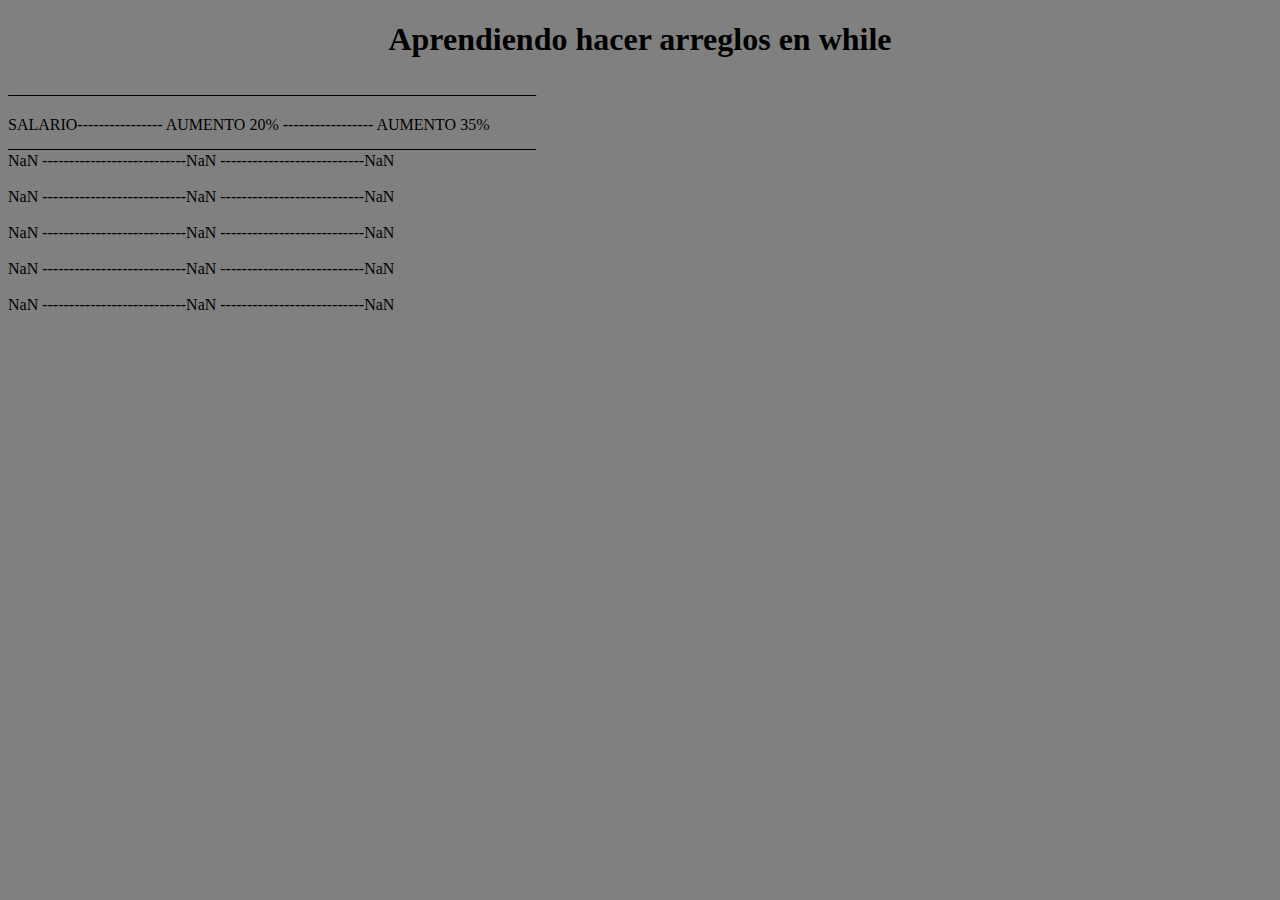
<file: repetir.html>
<!DOCTYPE html>
<html lang="en">
<head>
    <meta charset="UTF-8">
    <meta name="viewport" content="width=device-width, initial-scale=1.0">
    <title>Trabajando con vectores no inicializados</title>
</head>
<body style="background-color: grey;">
    <h1><center>Aprendiendo hacer arreglos en while</center></h1>
    <script>
        var salario=new Array(5);
        var aumento=new Array(5);
        var aumento1=new Array(5);
        var x=0;//inicializando 
        while(x<salario.length)//comprobando
        {
            salario[x]=parseFloat(prompt("Ingrese un salario mayor a 365")); 
            if(salario[x] <=365)
        {
            alert("ingrese el salario de nuevo")
            continue; //salta al inicio del bucle while y solicita otro salario
        }
            //si el salario ingresado es mayor a 365 continua el proceso
            aumento[x]=salario[x]*1.20;
            aumento1[x]=salario[x]*1.35; 
            x++;//fin actualizado  


        }//fin while

        //mostrando el contenido de los arreglos
        var j=0;//inicializar
        //encabezado
        document.write("__________________________________________________________________<br>");
        document.write("<br>")
        document.write("SALARIO---------------- AUMENTO 20% ----------------- AUMENTO 35% <br>");
        document.write("__________________________________________________________________<br>");
        while(j<salario.length)//comprobando
        {
        document.write(salario[j]+  " ---------------------------"  +aumento[j].toFixed(2)+  " ---------------------------"+aumento1[j].toFixed(2))+ "<br>"
        document.write("<br>")
        document.write("<br>")
        j++;
        }
    </script>
</body>
</html>
</file>
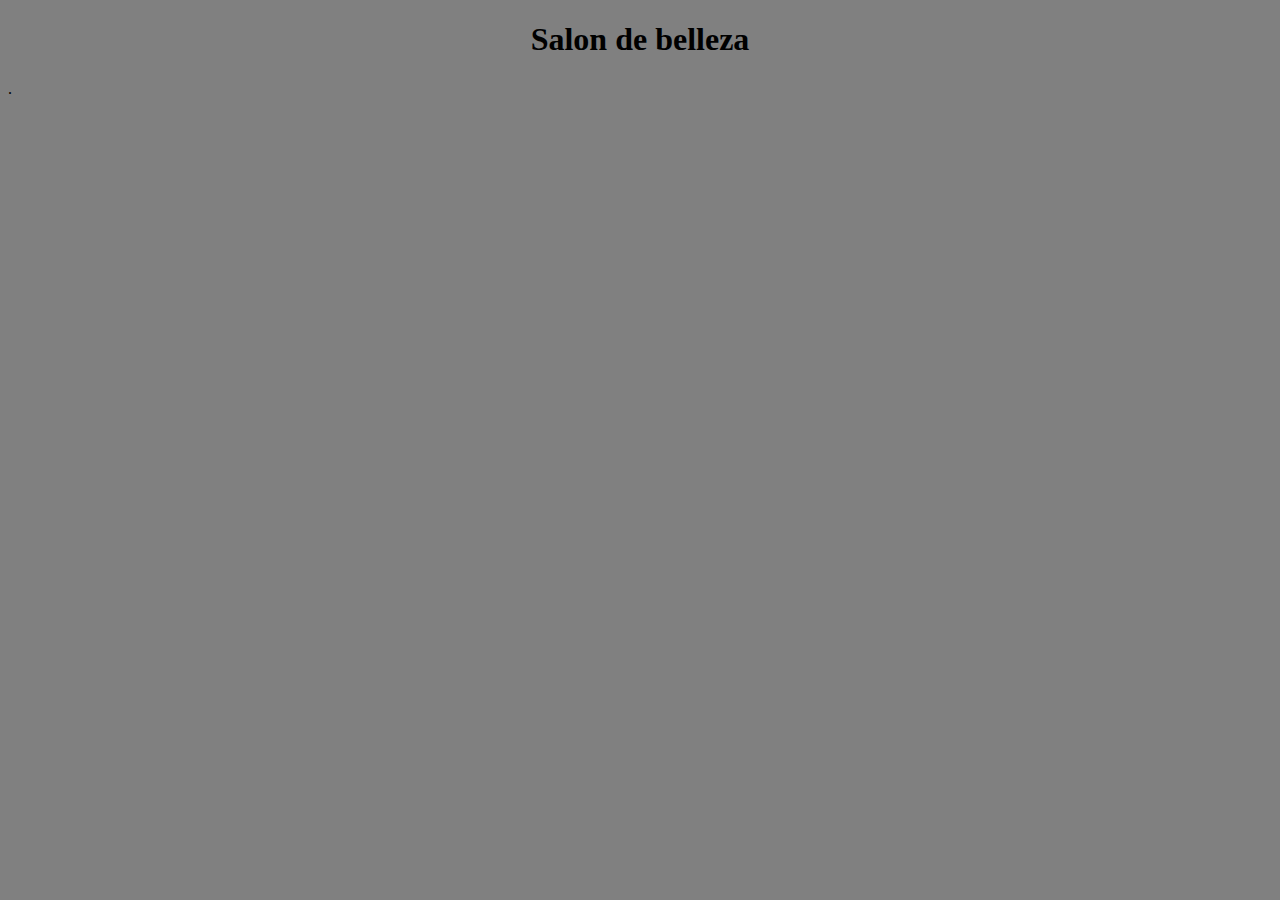
<file: Seleccion.html>
<!DOCTYPE html>
<html lang="en">
<head>
    <meta charset="UTF-8">
    <meta name="viewport" content="width=device-width, initial-scale=1.0">
    <title>Sala de belleza el sueño de joel</title>
</head>
<body style="background-color: grey;">
    <h1> <center>Salon de belleza </center></h1>  .
   <center> <script src="Salonbelleza.js">
    </script></center>  
</body>
</html>
</file>
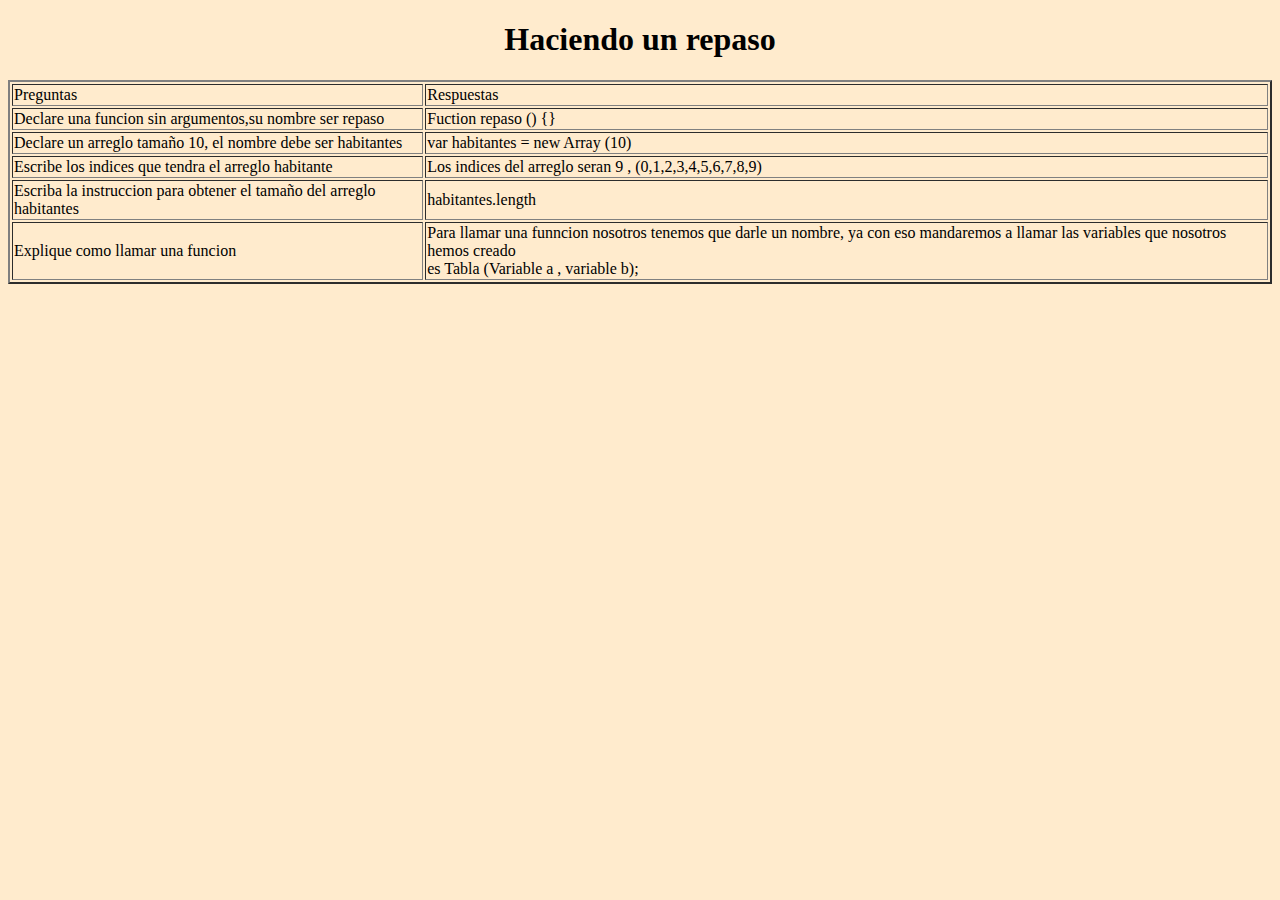
<file: Repaso/repaso.html>
<!DOCTYPE html>
<html lang="en">
<head>
    <meta charset="UTF-8">
    <meta name="viewport" content="width=device-width, initial-scale=1.0">
    <title>Parte q</title>
</head>
<body style="background-color: blanchedalmond;">
    <table border="2">

        <h1><center> Haciendo un repaso </center></h1>
        <td>Preguntas</td>
        <td>Respuestas</td>
         <tr>
            <td>Declare una funcion sin argumentos,su nombre ser repaso</td>
            <td>Fuction repaso () {}
            </td>
         </tr>
         <tr>
            <td>Declare un arreglo tamaño 10, el nombre debe ser habitantes</td>
            <td>var habitantes = new Array (10)</td>
         </tr>
         <tr>
            <td>Escribe los indices que tendra el arreglo habitante</td>
            <td>Los indices del arreglo seran 9 , (0,1,2,3,4,5,6,7,8,9) </td>
         </tr>
         <tr>
            <td>Escriba la instruccion para obtener el tamaño del arreglo habitantes</td>
            <td>habitantes.length</td>
         </tr>
         <tr>
            <td>
                Explique como llamar una funcion
            </td>
            <td>
                Para llamar una funncion nosotros tenemos que darle un nombre, ya con eso mandaremos a llamar las variables que nosotros hemos creado  <br>  es  
               Tabla (Variable a , variable b);
            </td>
         </tr>
    </table>
</body>
</html>
</file>
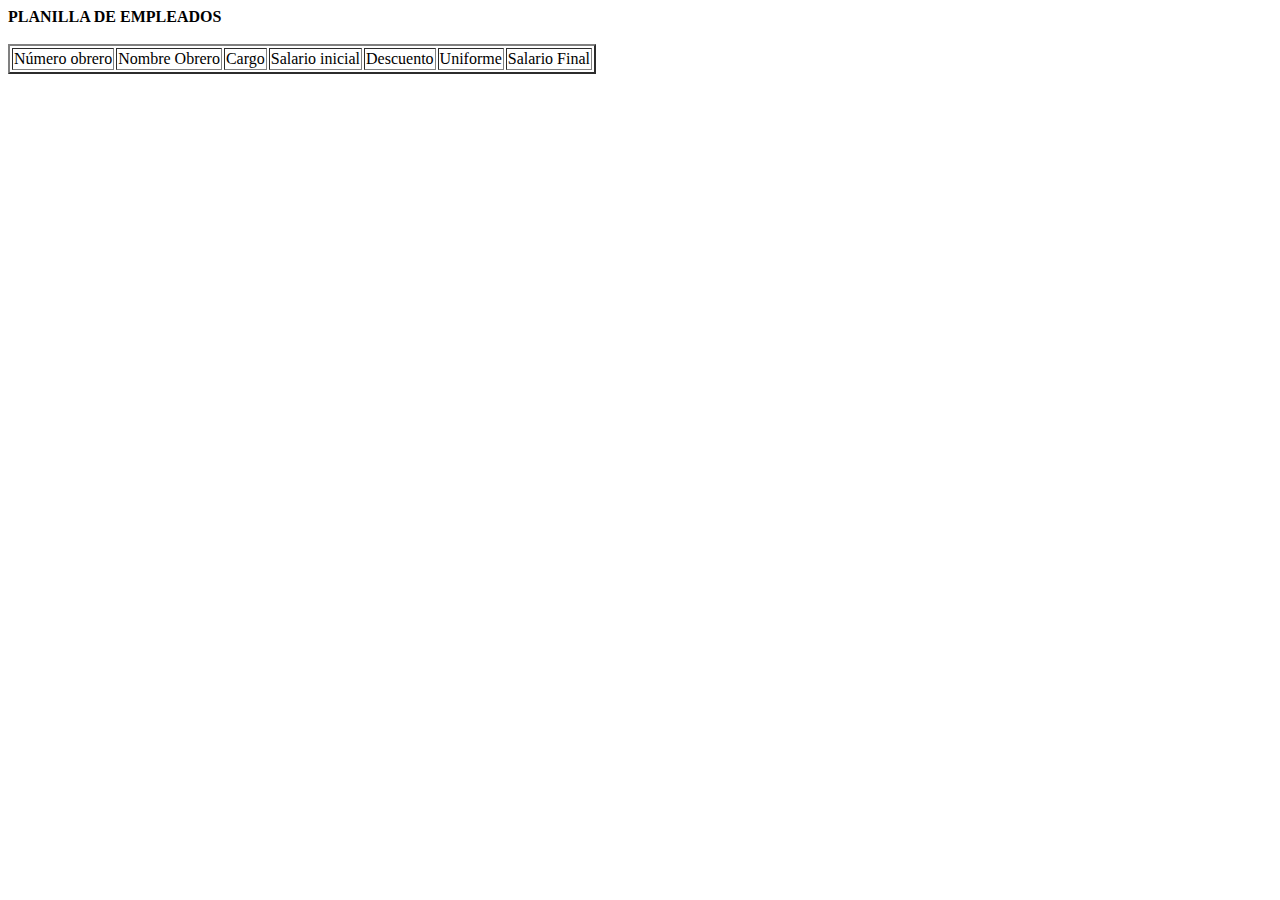
<file: Repaso/retro.html>
<!DOCTYPE html>
<html lang="en">
<head>
	<meta charset="UTF-8">
	<meta name="viewport" content="width=device-width, initial-scale=1.0">
	<script src="retro.js"></script>
	<title>Ejercicio de retroalimentacion</title>
</head>
<body>
	<script>
		tabla (si,i,d,sf,n);
   </script>
</body>
</html>
</file>
<file: matricula.css>
body{
    background-color: white;
}
h1{
    color: purple;
}

legend{
    color: green;
}
</file>
